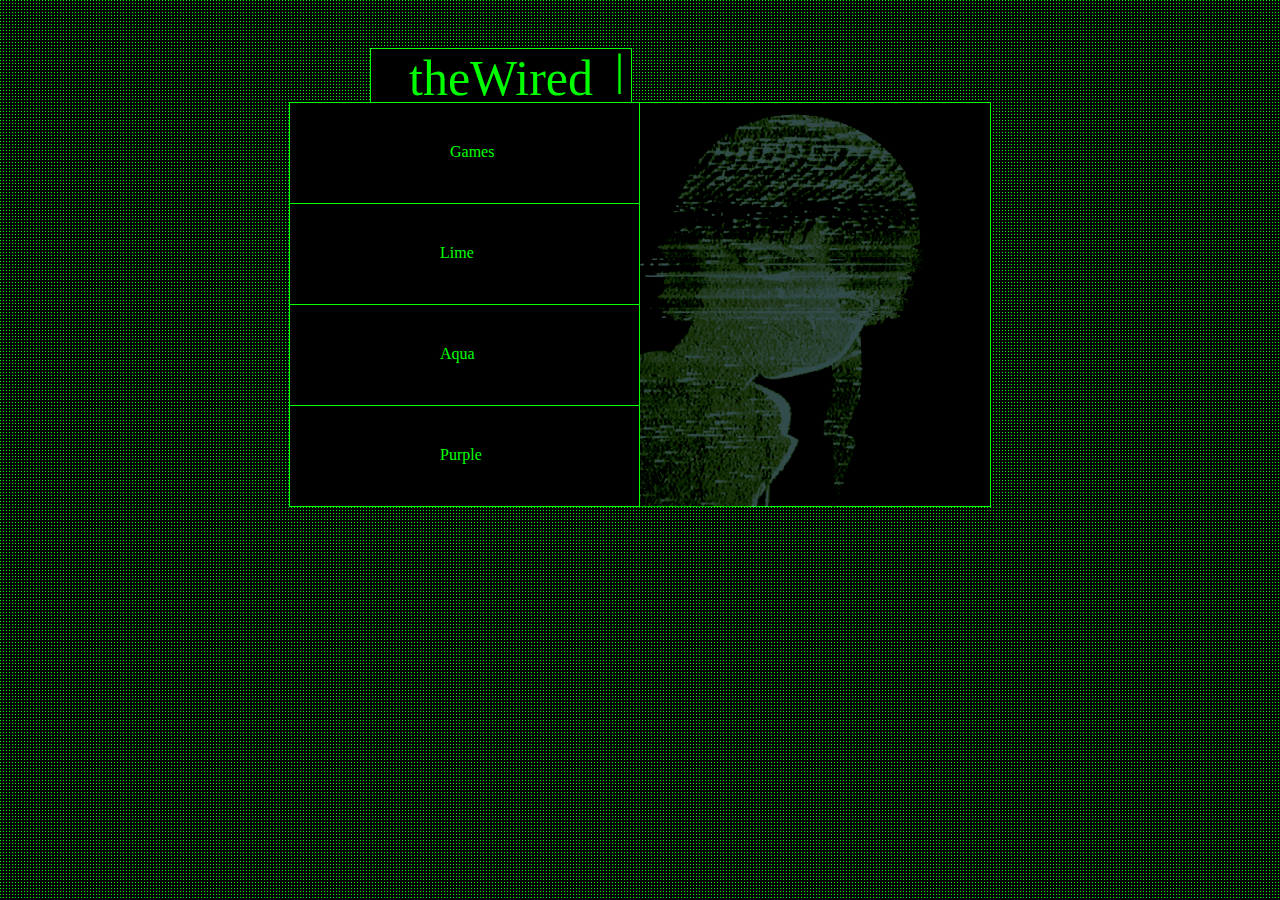
<file: index.html>
<!DOCTYPE html>
<html>
<head>
	<meta charset="utf-8">
	<link rel="stylesheet" type="text/css" href="style.css">
	<title>theWired</title>
</head>
<body>

<!-- <div id="divbox"></div> -->

<div class="header">
	<div class="logo">theWired</div>
	<div class="strich">|</div>
</div>
<div class="container">
	<div class="nav">
		<a class="test123" href="#">
			<div class="btn" id="nav1">
				<div id="l0">Games</div>
			</div>
		</a>	
		<div class="dropdown">
			<a id="b1" href="project1/empty-example/index.html">Flappy Burd</a>
			<a id="b2" href="#">Layout1</a>
			<a id="b3" href="#">Layout2</a>
		</div>
		<a href="index.html">
			<div class="btn" id="nav2">
				<div id="l1">Lime</div>
			</div>
		</a>
		<a href="aqua.html">
			<div class="btn" id="nav3">
				<div id="l2">Aqua</div>
			</div>
		</a>
		<a href="purple.html">
			<div class="btn" id="nav4">
				<div id="l3">Purple</div>
			</div>
		</a>
	</div>
	<div id="content" class="content"></div>
</div>

</div>

</body>
</html>
</file>
<file: style.css>
body{

	background-image: url("'adcd6339.png'");
	background-repeat: repeat;
	margin: 0px;
	padding: 0px;

}

.content{
	position: absolute;
	height: 404px;
	width: 350px;
	left: 350px;
	filter: opacity(30%) contrast(200%) blur(.5px) hue-rotate(120deg);
	z-index: 1;
	background-image: url("lain.gif");
	background-size: 115%;
	background-repeat: no-repeat;
	background-position: 150% -80%;
	background-blend-mode: luminosity;
}

#divbox{
	width: 263px;
	height: 60px;
	background-color: black;
	position: absolute;
	left: 225px;
	top: 41px;
	border-width: 1px;
	border-style: solid;
	border-color: lime;
	margin-right: auto;
	margin-left: auto;
}

a:link, a:visited{
	color: lime;
	text-decoration: none;
}

.container{
	width: 700px;
	height: 403px;
	border-width: 1px;
	border-style: solid;
	border-color: lime;
	margin: auto;
 	position: absolute;
 	left: 0; right: 0;
 	top: 101px;
 	margin-top: 1px;
 	background-color: black;
}

.test123:hover + .dropdown,.dropdown:hover {
    display: block;
}


#b1:hover{
	animation-name: ani1;
	animation-duration: 0.15s;
	background-color: #012900;

	filter: blur(.8px);
}
#b2:hover{
	animation-name: ani1;
	animation-duration: 0.15s;
	background-color: #012900;
	filter: blur(.8px);
}
#b3:hover{
	animation-name: ani1;
	animation-duration: 0.15s;
	background-color: #012900;
	filter: blur(.8px);
}



.dropdown{

	position: relative;
	display: none;
	width: 352px;
	height: 200px;
	left: 349px;
	top: -1px;
	text-align: center;
	vertical-align: middle;
	line-height: 67px;
}

.dropdown a {
    display: block;
    border-width: 1px;
	border-style: solid;
	border-color: lime;
}

#b1{
height: 67px;
top: 0px;
position: relative;
}

#b2{
height: 66px;
top: -1px;
position: relative;
}

#b3{
height: 66px;
top: -2px;
position: relative;
}

.nav{
	position: absolute;
	top: -1px;
	left: -1px;
	height: 403px;
	width: 349px;
	border-width: 1px;
	border-style: solid;
	border-color: lime;
	z-index: 2;
}

#nav1:hover{
	animation-name: ani1;
	animation-duration: 0.15s;
	background-color: #012900;
	filter: blur(.8px);
}


#nav2:hover{
	animation-name: ani1;
	animation-duration: 0.15s;
	background-color: #012900;
	filter: blur(.8px);
}

#nav3:hover{
	animation-name: ani1;
	animation-duration: 0.15s;
	background-color: #012900;
	filter: blur(.8px);
}

#nav4:hover{
	animation-name: ani1;
	animation-duration: 0.15s;
	background-color: #012900;
	filter: blur(.8px);
}


#l0{
	color: lime;
	font-family: verdana;
	text-align: center;
	vertical-align: text-top;
	margin: auto;
	position: absolute;
	top: 40px;
	left: 160px;

}

#l1{
	color: lime;
	font-family: verdana;
	text-align: center;
	vertical-align: text-top;
	margin: auto;
	position: absolute;
	top: 40px;
	left: 150px;
}

#l2{
	color: lime;
	font-family: verdana;
	text-align: center;
	vertical-align: text-top;
	margin: auto;
	position: absolute;
	top: 40px;
	left: 150px;
}

#l3{
	color: lime;
	font-family: verdana;
	text-align: center;
	vertical-align: text-top;
	margin: auto;
	position: absolute;
	top: 40px;
	left: 150px;
}

#nav1{
	position: absolute;
	top: -1px;
}

#nav2{
	position: absolute;
	top: 100px;
}

#nav3{
	position: absolute;
	top: 201px;
}

#nav4{
	position: absolute;
	top: 302px;
}

.btn{
	position: absolute;
	border-width: 1px;
	border-style: solid;
	border-color: lime;
	height: 100px;
	width: 349px;
	right: -1px;
	top: -1px;
}

.header{
	position: absolute;
	width: 250px;
	height: 100px;
	margin: auto;
	left: 30px; right: 25%;
	top: 3px;
}



.logo{
	color: lime;
	font-family: verdana;
	font-size: 50px;
	text-align: center;
	position: absolute;
	top: 45%; left: 0; right: 50%; bottom: 0;
	background-color: black;
	width: 260px;
	border-width: 1px;
	border-style: solid;
	border-color: lime;
}

.strich{
	color: lime;
	font-family: verdana;
	font-size: 45px;
	text-align: center;
	position: absolute;
	top: 41%; left: 98%; right: 0; bottom: 0;
	animation-name: ani;
	animation-duration: 1.5s;
	animation-iteration-count: infinite;
}



@keyframes ani{
	0% {color:lime;}
	50% {color:black;}
	100% {color: lime;}
}

@keyframes ani1{
	0% {background-color: black;}
	100% {background-color: #012900;}
}
</file>
